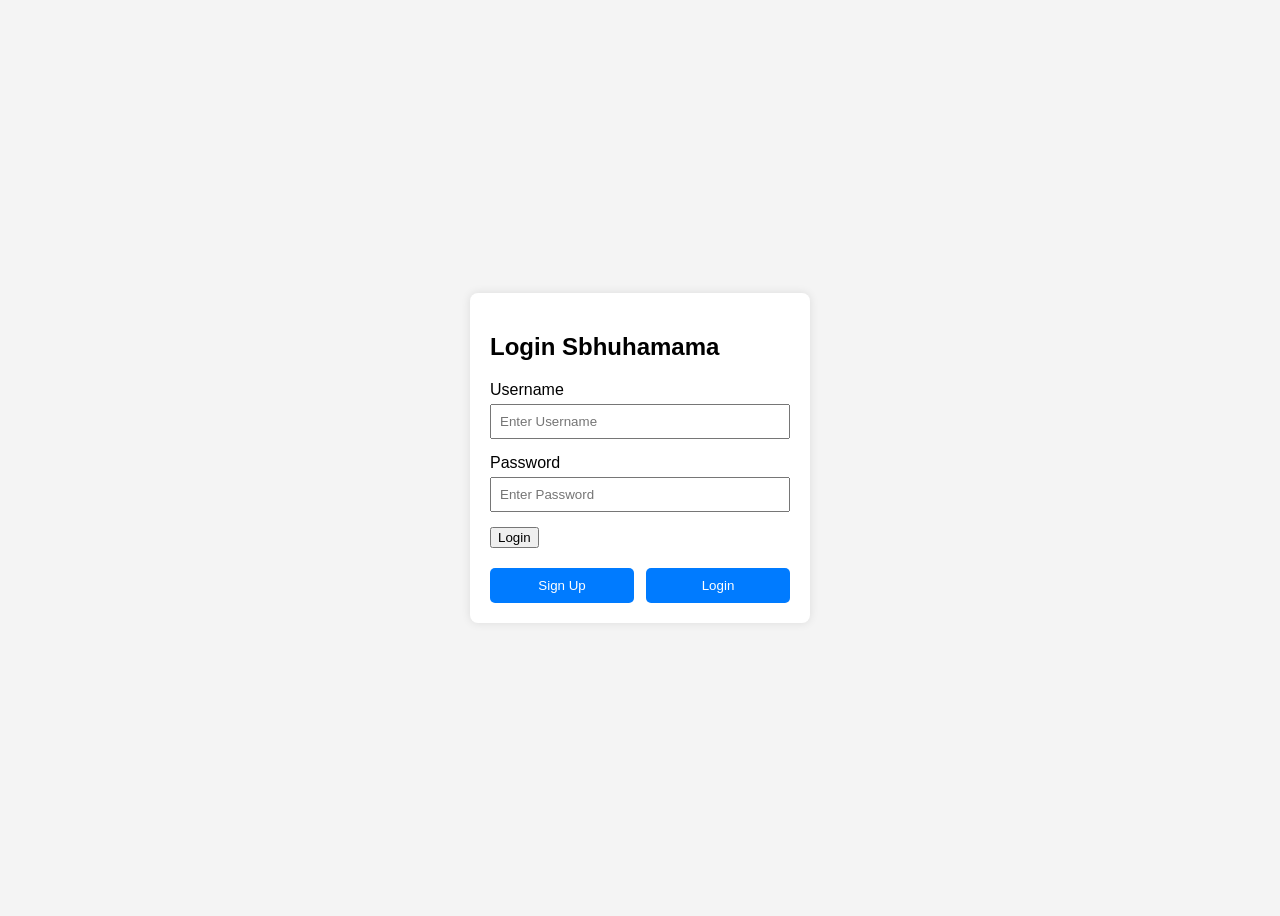
<file: login/index.html>
<!DOCTYPE html>
<html lang="en">
<head>
    <meta charset="UTF-8">
    <meta name="viewport" content="width=device-width, initial-scale=1.0">
    <title>Login Page</title>
    <style>
        body {
            font-family: Arial, sans-serif;
            display: flex;
            justify-content: center;
            align-items: center;
            height: 100vh;
            background-color: #f4f4f4;
        }
        .container {
            background-color: white;
            padding: 20px;
            border-radius: 8px;
            box-shadow: 0 0 10px rgba(0, 0, 0, 0.1);
            width: 300px;
        }
        .form-group {
            margin-bottom: 15px;
        }
        .form-group label {
            display: block;
            margin-bottom: 5px;
        }
        .form-group input {
            width: 100%;
            padding: 8px;
            box-sizing: border-box;
        }
        .button-group {
            display: flex;
            justify-content: space-between;
            padding-top: inherit;
        }
        .button-group button {
            width: 48%;
            padding: 10px;
            border: none;
            background-color: #007BFF;
            color: white;
            border-radius: 5px;
            cursor: pointer;
        }
        .button-group button:hover {
            background-color: #0056b3;
        }
    </style>
</head>
<body>

<div class="container">
    <div id="signUpForm" style="display:none;">
        <h2>Sign Up</h2>
        <div class="form-group">
            <label for="usernameSignUp">Username</label>
            <input type="text" id="usernameSignUp" placeholder="Enter Username">
        </div>
        <div class="form-group">
            <label for="passwordSignUp">Password</label>
            <input type="password" id="passwordSignUp" placeholder="Enter Password">
        </div>
        <div class="form-group">
            <label for="contactSignUp">Contact</label>
            <input type="text" id="contactSignUp" placeholder="Enter Contact">
        </div>
        <div class="form-group">
            <label for="emailSignUp">Email</label>
            <input type="email" id="emailSignUp" placeholder="Enter Email">
        </div>
        <button onclick="signUp()">Sign Up</button>
    </div>

    <div id="loginForm" style="display:block;">
        <h2>Login Sbhuhamama</h2>
        <div class="form-group">
            <label for="usernameLogin">Username</label>
            <input type="text" id="usernameLogin" placeholder="Enter Username">
        </div>
        <div class="form-group">
            <label for="passwordLogin">Password</label>
            <input type="password" id="passwordLogin" placeholder="Enter Password">
        </div>
        <button onclick="login()">Login</button>
    </div>

    <div class="button-group">
        <button onclick="showSignUp()">Sign Up</button>
        <button onclick="showLogin()">Login</button>
    </div>
</div>

<script>
    function showSignUp() {
        document.getElementById('signUpForm').style.display = 'block';
        document.getElementById('loginForm').style.display = 'none';
    }

    function showLogin() {
        document.getElementById('signUpForm').style.display = 'none';
        document.getElementById('loginForm').style.display = 'block';
    }

    function signUp() {
        alert("Sign Up function to be implemented.");
        // Implement sign up functionality with Firebase or other backend here
    }

    function login() {
        // Implement login functionality with Firebase or other backend here
        window.location.href = "dashboard.html";
    }
</script>

</body>
</html>
</file>
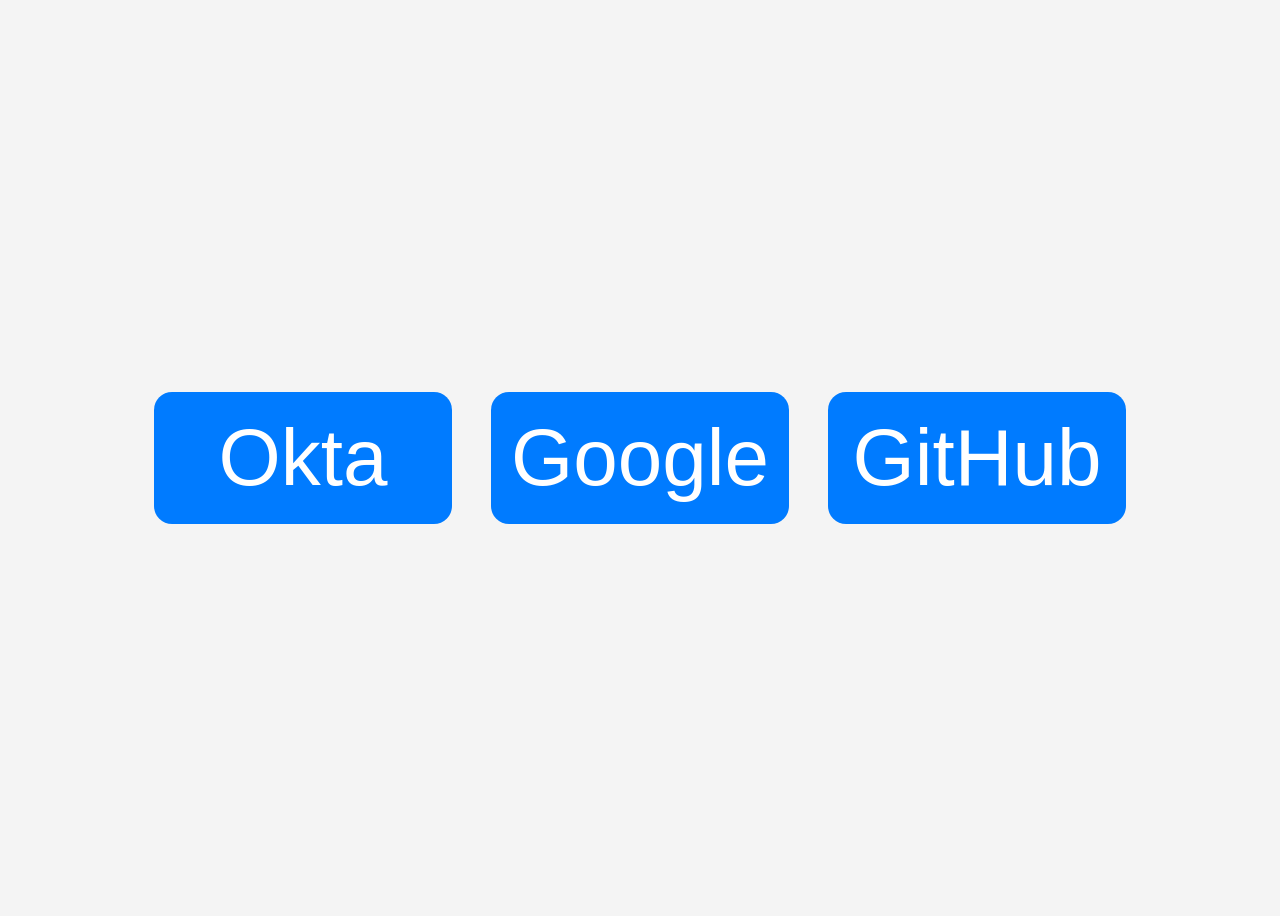
<file: dashboard.html>
<!DOCTYPE html>
<html lang="en">
<head>
    <meta charset="UTF-8">
    <meta name="viewport" content="width=device-width, initial-scale=1.0">
    <title>Dashboard</title>
    <style>
        body {
            font-family: Arial, sans-serif;
            display: flex;
            justify-content: center;
            align-items: center;
            height: 100vh;
            background-color: #f4f4f4;
        }
        .container {
            display: grid;
            grid-template-columns: repeat(3, 1fr);
            gap: 39px;
            font-size: 80px;        
        }
        .tile {
            background-color: #007BFF;
            color: white;
            padding: 20px;
            text-align: center;
            border-radius: 18px;
            cursor: pointer;
            text-decoration: none;
        }
        .tile:hover {
            background-color: #0056b3;
        }
    </style>
</head>
<body>

<div class="container">
    <a href="https://www.okta.com" target="_blank" class="tile">Okta</a>
    <a href="https://www.google.com" target="_blank" class="tile">Google</a>
    <a href="https://www.github.com" target="_blank" class="tile">GitHub</a>
</div>

</body>
</html>
</file>
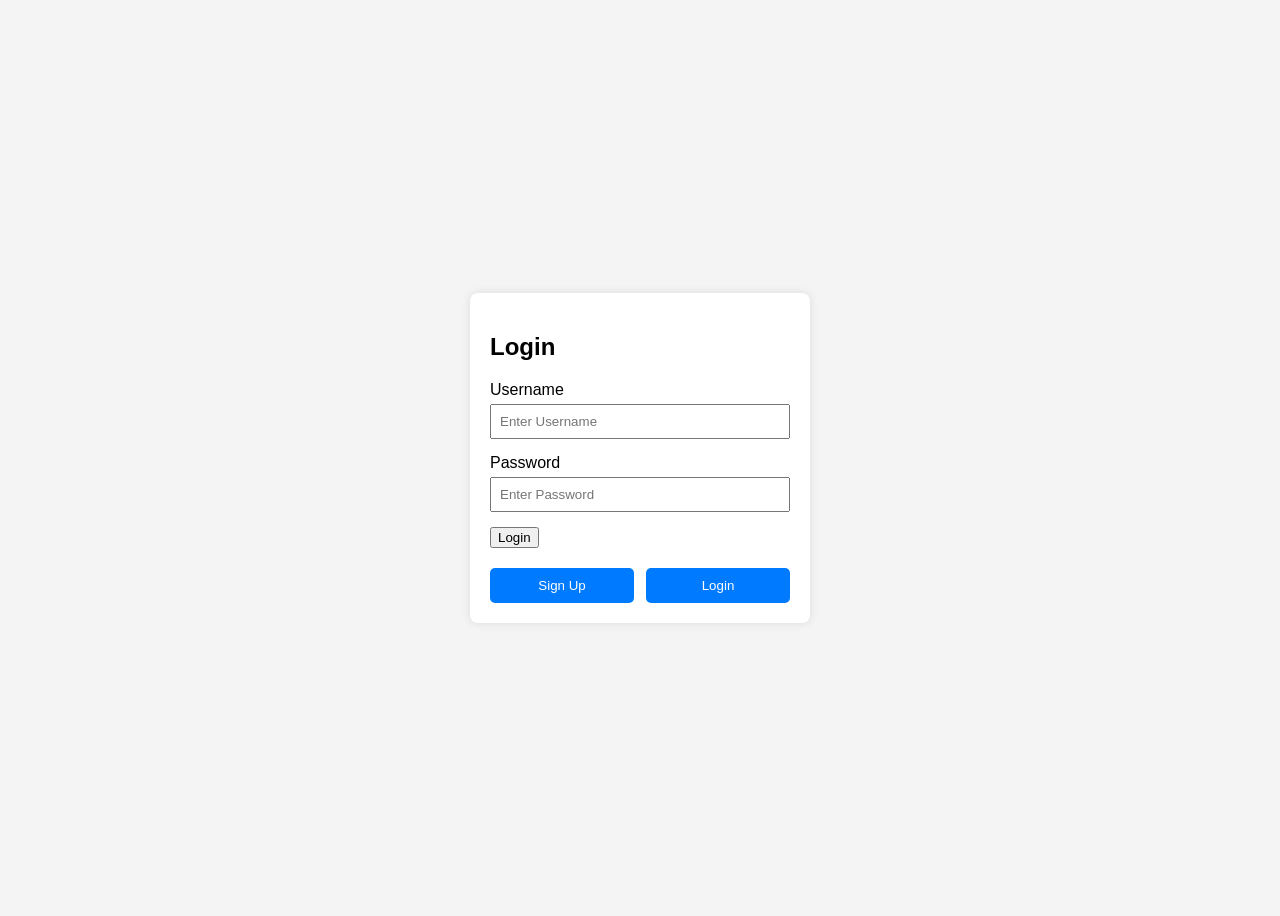
<file: login.html>
<!DOCTYPE html>
<html lang="en">
<head>
    <meta charset="UTF-8">
    <meta name="viewport" content="width=device-width, initial-scale=1.0">
    <title>Login Page</title>
    <style>
        body {
            font-family: Arial, sans-serif;
            display: flex;
            justify-content: center;
            align-items: center;
            height: 100vh;
            background-color: #f4f4f4;
        }
        .container {
            background-color: white;
            padding: 20px;
            border-radius: 8px;
            box-shadow: 0 0 10px rgba(0, 0, 0, 0.1);
            width: 300px;
        }
        .form-group {
            margin-bottom: 15px;
        }
        .form-group label {
            display: block;
            margin-bottom: 5px;
        }
        .form-group input {
            width: 100%;
            padding: 8px;
            box-sizing: border-box;
        }
        .button-group {
            display: flex;
            justify-content: space-between;
            padding-top: inherit;
        }
        .button-group button {
            width: 48%;
            padding: 10px;
            border: none;
            background-color: #007BFF;
            color: white;
            border-radius: 5px;
            cursor: pointer;
        }
        .button-group button:hover {
            background-color: #0056b3;
        }
    </style>
</head>
<body>

<div class="container">
    <div id="signUpForm" style="display:none;">
        <h2>Sign Up</h2>
        <div class="form-group">
            <label for="usernameSignUp">Username</label>
            <input type="text" id="usernameSignUp" placeholder="Enter Username">
        </div>
        <div class="form-group">
            <label for="passwordSignUp">Password</label>
            <input type="password" id="passwordSignUp" placeholder="Enter Password">
        </div>
        <div class="form-group">
            <label for="contactSignUp">Contact</label>
            <input type="text" id="contactSignUp" placeholder="Enter Contact">
        </div>
        <div class="form-group">
            <label for="emailSignUp">Email</label>
            <input type="email" id="emailSignUp" placeholder="Enter Email">
        </div>
        <button onclick="signUp()">Sign Up</button>
    </div>

    <div id="loginForm" style="display:block;">
        <h2>Login</h2>
        <div class="form-group">
            <label for="usernameLogin">Username</label>
            <input type="text" id="usernameLogin" placeholder="Enter Username">
        </div>
        <div class="form-group">
            <label for="passwordLogin">Password</label>
            <input type="password" id="passwordLogin" placeholder="Enter Password">
        </div>
        <button onclick="login()">Login</button>
    </div>

    <div class="button-group">
        <button onclick="showSignUp()">Sign Up</button>
        <button onclick="showLogin()">Login</button>
    </div>
</div>

<script>
    function showSignUp() {
        document.getElementById('signUpForm').style.display = 'block';
        document.getElementById('loginForm').style.display = 'none';
    }

    function showLogin() {
        document.getElementById('signUpForm').style.display = 'none';
        document.getElementById('loginForm').style.display = 'block';
    }

    function signUp() {
        alert("Sign Up function to be implemented.");
        // Implement sign up functionality with Firebase or other backend here
    }

    function login() {
        // Implement login functionality with Firebase or other backend here
        window.location.href = "dashboard.html";
    }
</script>

</body>
</html>
</file>
